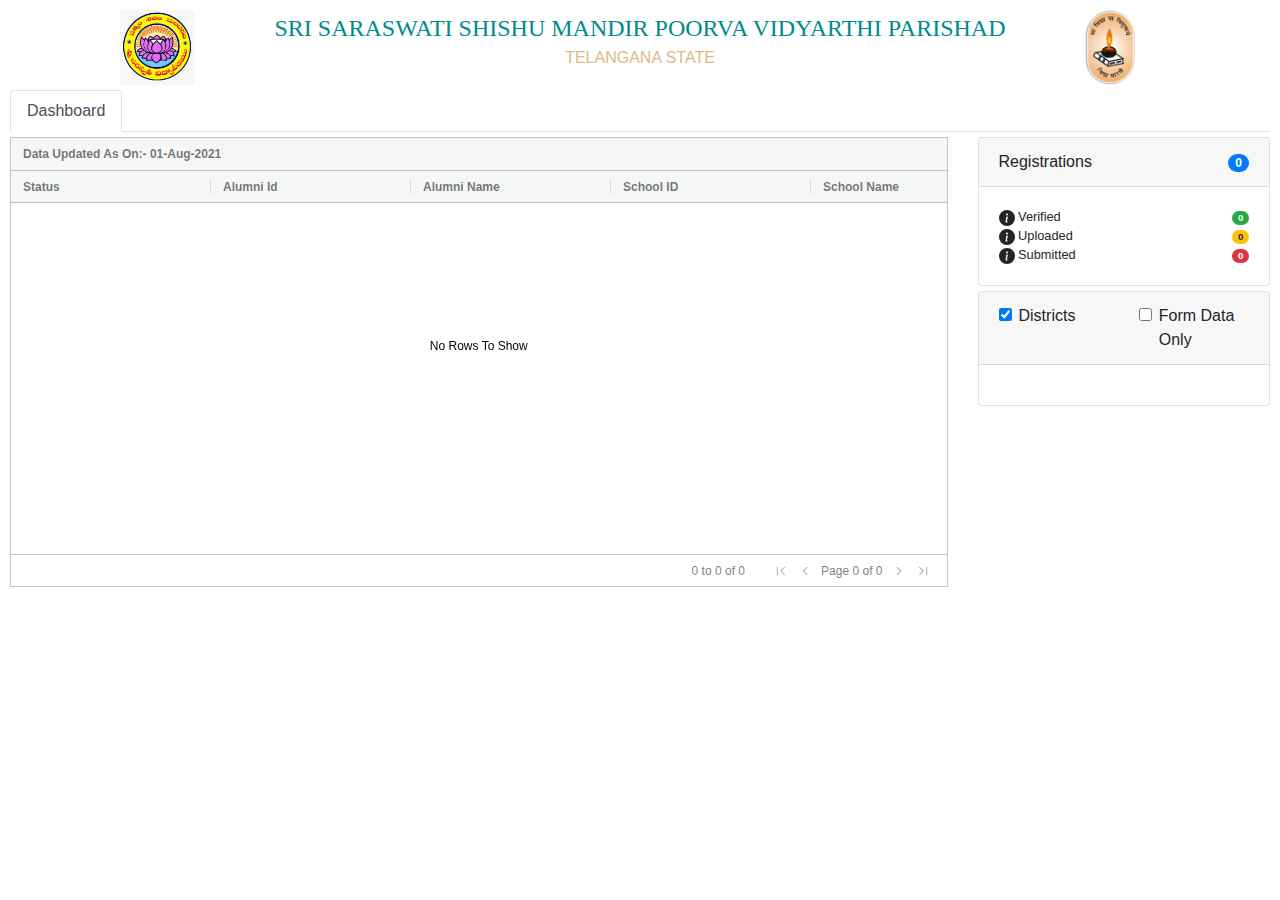
<file: index.html>
<!DOCTYPE html><html lang="en"><head>
  <meta charset="utf-8">
  <title>PVP Telangana</title>
  <base href="/">
  <meta name="viewport" content="width=device-width, initial-scale=1">
  <link rel="icon" type="image/x-icon" href="favicon.ico">
<style>@charset "UTF-8";:root{--blue:#007bff;--indigo:#6610f2;--purple:#6f42c1;--pink:#e83e8c;--red:#dc3545;--orange:#fd7e14;--yellow:#ffc107;--green:#28a745;--teal:#20c997;--cyan:#17a2b8;--white:#fff;--gray:#6c757d;--gray-dark:#343a40;--primary:#007bff;--secondary:#6c757d;--success:#28a745;--info:#17a2b8;--warning:#ffc107;--danger:#dc3545;--light:#f8f9fa;--dark:#343a40;--breakpoint-xs:0;--breakpoint-sm:576px;--breakpoint-md:768px;--breakpoint-lg:992px;--breakpoint-xl:1200px;--font-family-sans-serif:-apple-system,BlinkMacSystemFont,"Segoe UI",Roboto,"Helvetica Neue",Arial,"Noto Sans","Liberation Sans",sans-serif,"Apple Color Emoji","Segoe UI Emoji","Segoe UI Symbol","Noto Color Emoji";--font-family-monospace:SFMono-Regular,Menlo,Monaco,Consolas,"Liberation Mono","Courier New",monospace;}*,:after,:before{box-sizing:border-box;}html{font-family:sans-serif;line-height:1.15;-webkit-text-size-adjust:100%;-webkit-tap-highlight-color:rgba(0,0,0,0);}body{margin:0;font-family:-apple-system,BlinkMacSystemFont,Segoe UI,Roboto,Helvetica Neue,Arial,Noto Sans,Liberation Sans,sans-serif,Apple Color Emoji,Segoe UI Emoji,Segoe UI Symbol,Noto Color Emoji;font-size:1rem;font-weight:400;line-height:1.5;color:#212529;text-align:left;background-color:#fff;}@media print{*,:after,:before{text-shadow:none!important;box-shadow:none!important;}@page {size:a3;}body{min-width:992px!important;}}body{margin:10px;}</style><link rel="stylesheet" href="styles.0f54083d4a1c44ac8eb9.css" media="print" onload="this.media='all'"><noscript><link rel="stylesheet" href="styles.0f54083d4a1c44ac8eb9.css"></noscript></head>
<body>
  <app-root></app-root>
<script src="runtime.3910a58ab9fff4075bf5.js" defer></script><script src="polyfills.a00a6bf7e6306135353d.js" defer></script><script src="main.a586b494072766531efa.js" defer></script>

</body></html>
</file>
